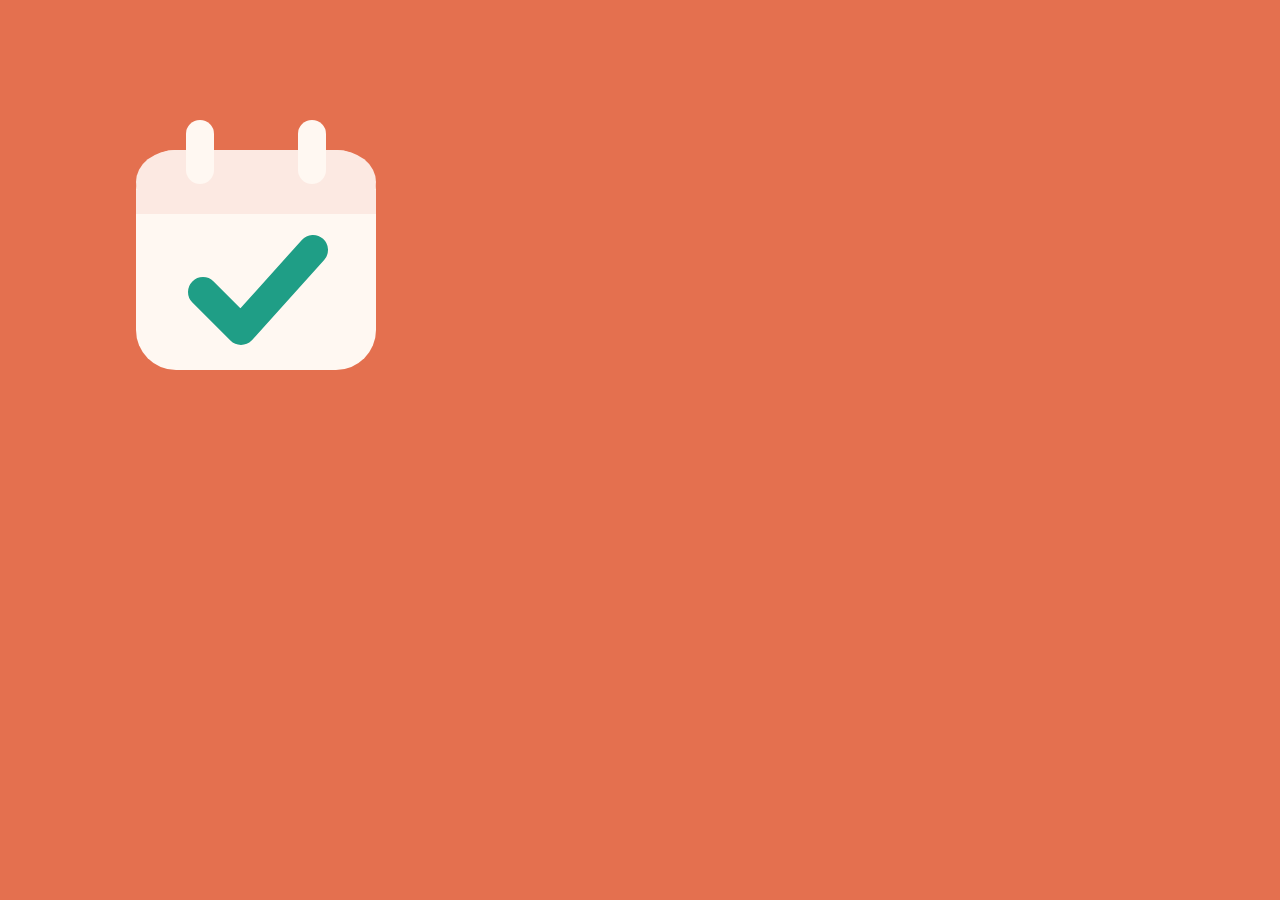
<file: docs/design/icone.html>
<!doctype html>
<html><head><meta charset="utf-8"><style>html,body{margin:0;background:#E4704F}svg{display:block;width:512px;height:512px}</style></head>
<body>
<!-- Ícone do Folguinha (maskable: arte dentro da zona segura central de 80%) -->
<svg viewBox="0 0 512 512" xmlns="http://www.w3.org/2000/svg">
  <rect width="512" height="512" fill="#E4704F"/>
  <rect x="136" y="150" width="240" height="220" rx="40" fill="#FFF8F2"/>
  <rect x="136" y="150" width="240" height="64" rx="40" fill="#FCE9E2"/>
  <rect x="136" y="190" width="240" height="24" fill="#FCE9E2"/>
  <rect x="186" y="120" width="28" height="64" rx="14" fill="#FFF8F2"/>
  <rect x="298" y="120" width="28" height="64" rx="14" fill="#FFF8F2"/>
  <path d="M203 292l38 38 72-80" fill="none" stroke="#1F9E86" stroke-width="30" stroke-linecap="round" stroke-linejoin="round"/>
</svg>
</body></html>
</file>
